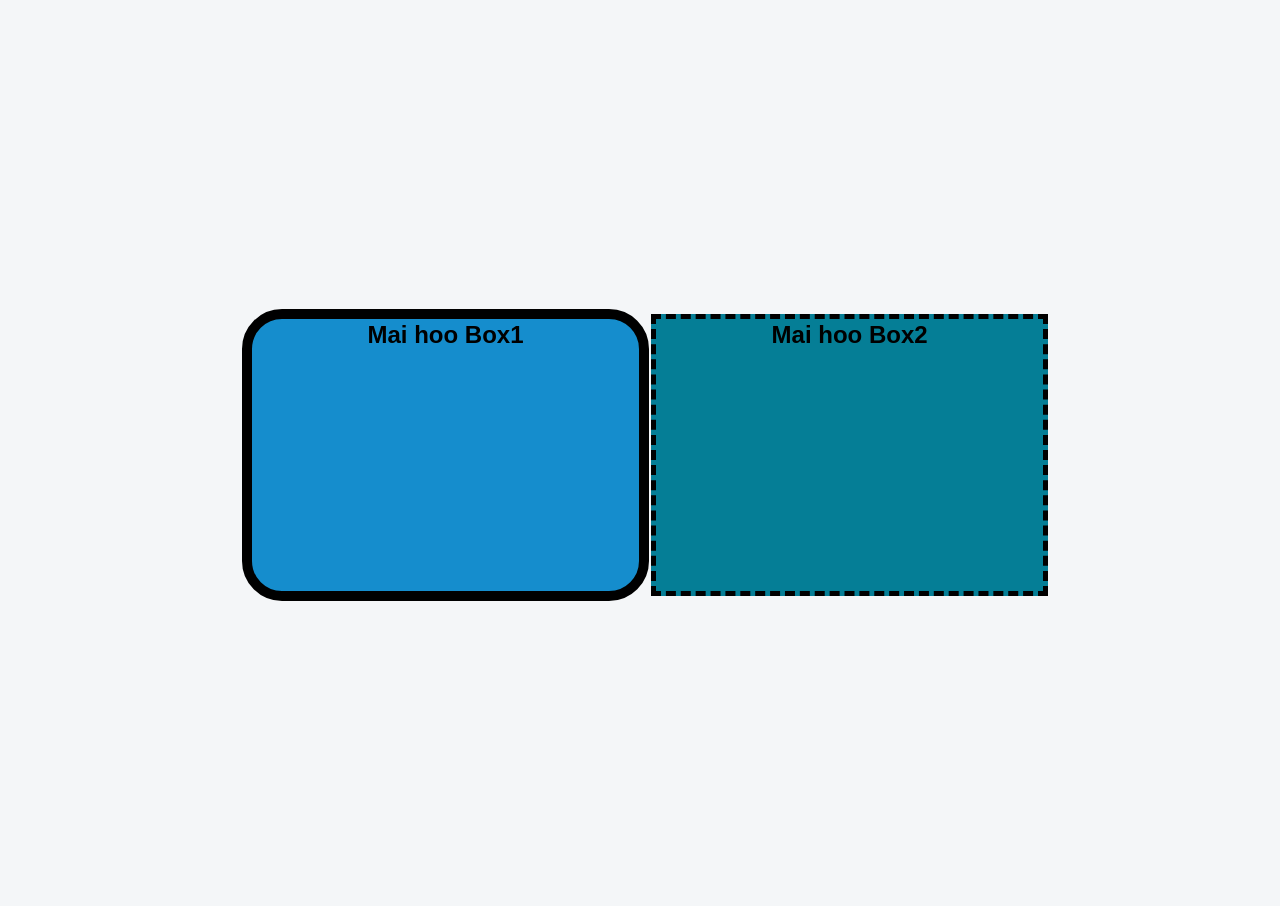
<file: index.html>
<!DOCTYPE html>
<html lang="en">
<head>
    <meta charset="UTF-8">
    <meta name="viewport" content="width=device-width, initial-scale=1.0">
    <title>Shapes and Div</title>
    <link rel="stylesheet" href="index.css">
</head>
<body>
    <div id="Box1"><h2>Mai hoo Box1</h2></div>
    <div id="Box2"><h2>Mai hoo Box2</h2></div>
</body>
</html>
</file>
<file: index.css>
*{
    margin:0.1%;
    padding:0.1%;
}
html,body{
    width:100%;
    height:100%
}
body{
    background-color: #f4f6f8;
    display: flex;
    align-items: center;
    justify-content: center;
}
div{
    height: 30%;
    width:30%;
    text-align: center;
    font-family: 'Gill Sans', 'Gill Sans MT', Calibri, 'Trebuchet MS', sans-serif;
}
#Box1{
    background-color: #158dcd;
    border-style:solid;
    border-width: 10px;
    border-radius: 40px;
/* If you set border-radius to 30%, it will create a circle-like shape */
}
#Box2{
    background-color: #057e96;
    border-style:dashed;
    border-width: 5px;
    /* Without border-radius, the box will remain sharp-edged (no rounded corners) */
}
</file>
<file: Basic_shapes2.css>
*{
    margin:0.1%;
    padding:0.1%;
}
html,body{
    width:100%;
    height:100%
}
body{
    background-color: #f4f6f8;
    display: flex;
    align-items: center;
    justify-content: center;
}
div{
    height: 30%;
    width:30%;
    text-align: center;
    font-family: 'Gill Sans', 'Gill Sans MT', Calibri, 'Trebuchet MS', sans-serif;
}
#Box1{
    background-color: #158dcd;
    border-style:solid;
    border-width: 10px;
    border-radius: 40px;
/* If you set border-radius to 30%, it will create a circle-like shape */
}
#Box2{
    background-color: #057e96;
    border-style:dashed;
    border-width: 5px;
    /* Without border-radius, the box will remain sharp-edged (no rounded corners) */
}
</file>
